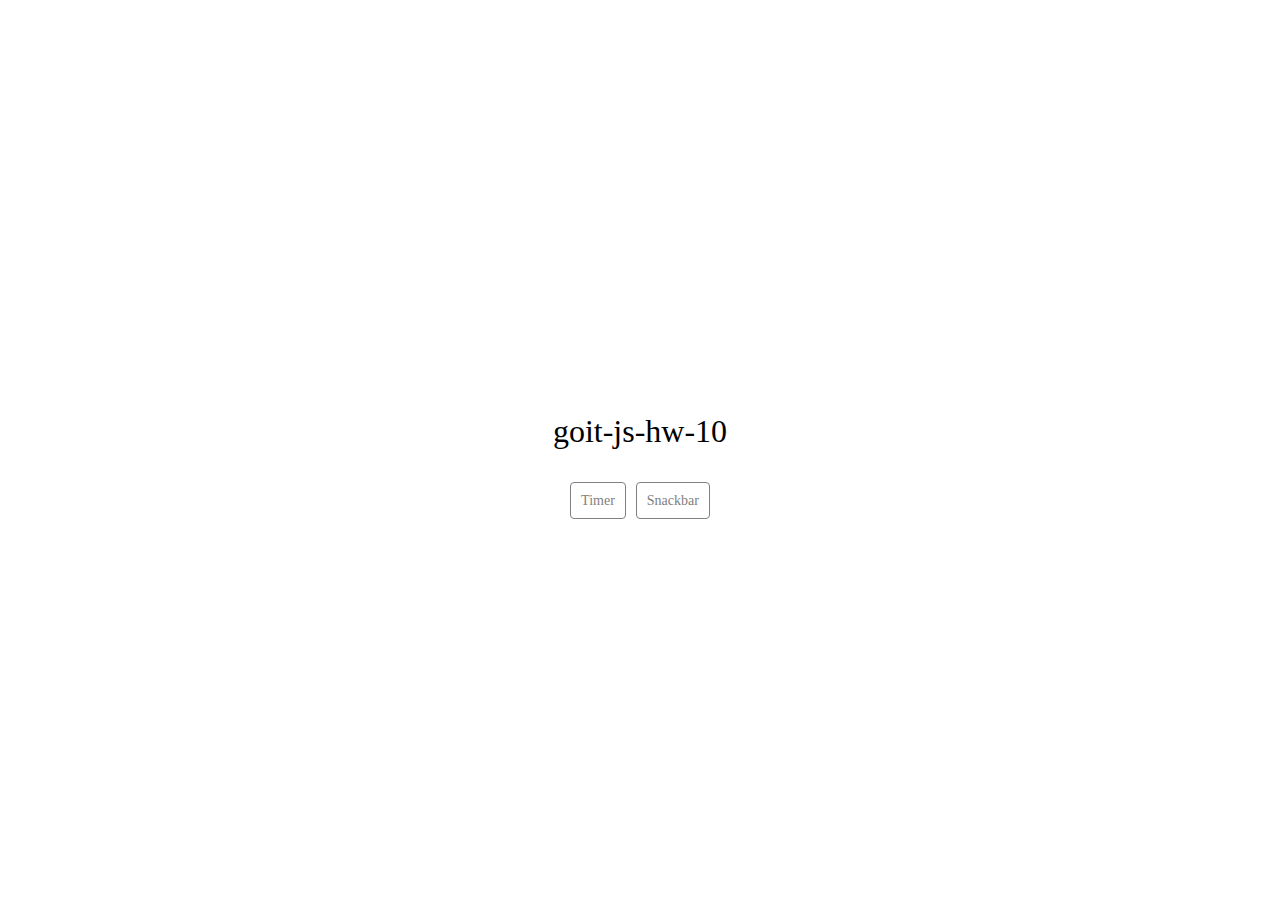
<file: src/index.html>
<!DOCTYPE html>
<html lang="en">
  <head>
    <meta charset="UTF-8" />
    <meta name="viewport" content="width=device-width, initial-scale=1.0" />
    <title>YHez_10th_JS_DZ</title>
    <link rel="stylesheet" href="./css/styles.css" />
  </head>
  <body>
    <div class="container">
      <h1>goit-js-hw-10</h1>
      <ul>
        <li><a class="page-btn" href="./1-timer.html">Timer</a></li>
        <li><a class="page-btn" href="./2-snackbar.html">Snackbar</a></li>
      </ul>
    </div>
  </body>
</html>
</file>
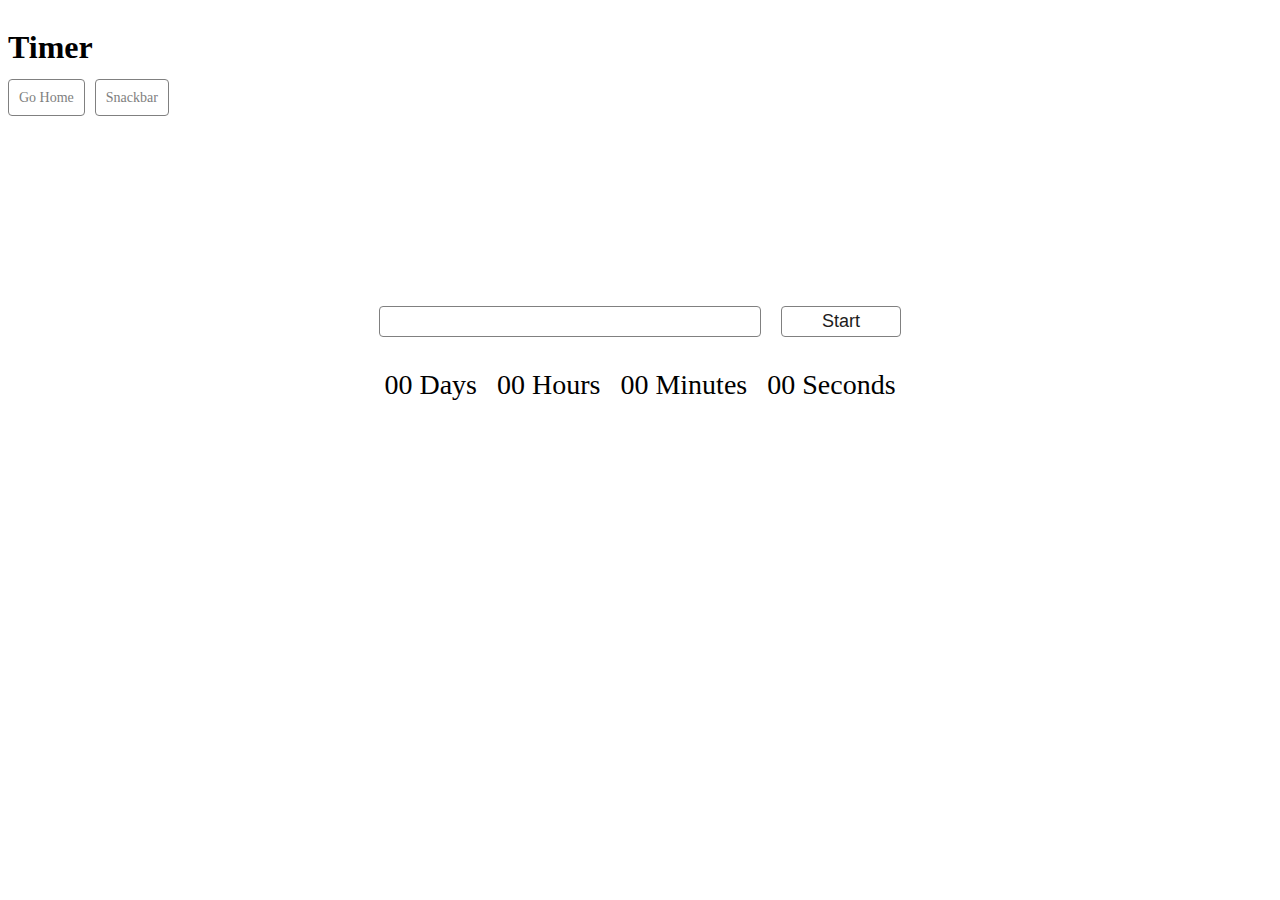
<file: src/1-timer.html>
<!DOCTYPE html>
<html lang="en">
  <head>
    <meta charset="UTF-8" />
    <meta http-equiv="X-UA-Compatible" content="IE=edge" />
    <meta name="viewport" content="width=device-width, initial-scale=1.0" />
    <title>Page 2</title>
    <link rel="stylesheet" href="./css/1-timer.css" />
  </head>
  <body>
    <div class="head">
      <h1>Timer</h1>
      <ul>
        <li><a class="page-btn" href="./index.html">Go Home</a></li>
        <li><a class="page-btn" href="./2-snackbar.html">Snackbar</a></li>
      </ul>
    </div>
    <div class="input-btn">
      <input type="text" id="datetime-picker" />
      <button type="button" data-start>Start</button>
    </div>
    <div class="timer">
      <div class="field">
        <span class="value" data-days>00</span>
        <span class="label">Days</span>
      </div>
      <div class="field">
        <span class="value" data-hours>00</span>
        <span class="label">Hours</span>
      </div>
      <div class="field">
        <span class="value" data-minutes>00</span>
        <span class="label">Minutes</span>
      </div>
      <div class="field">
        <span class="value" data-seconds>00</span>
        <span class="label">Seconds</span>
      </div>
    </div>
    <script src="./js/1-timer.js" type="module"></script>
  </body>
</html>
</file>
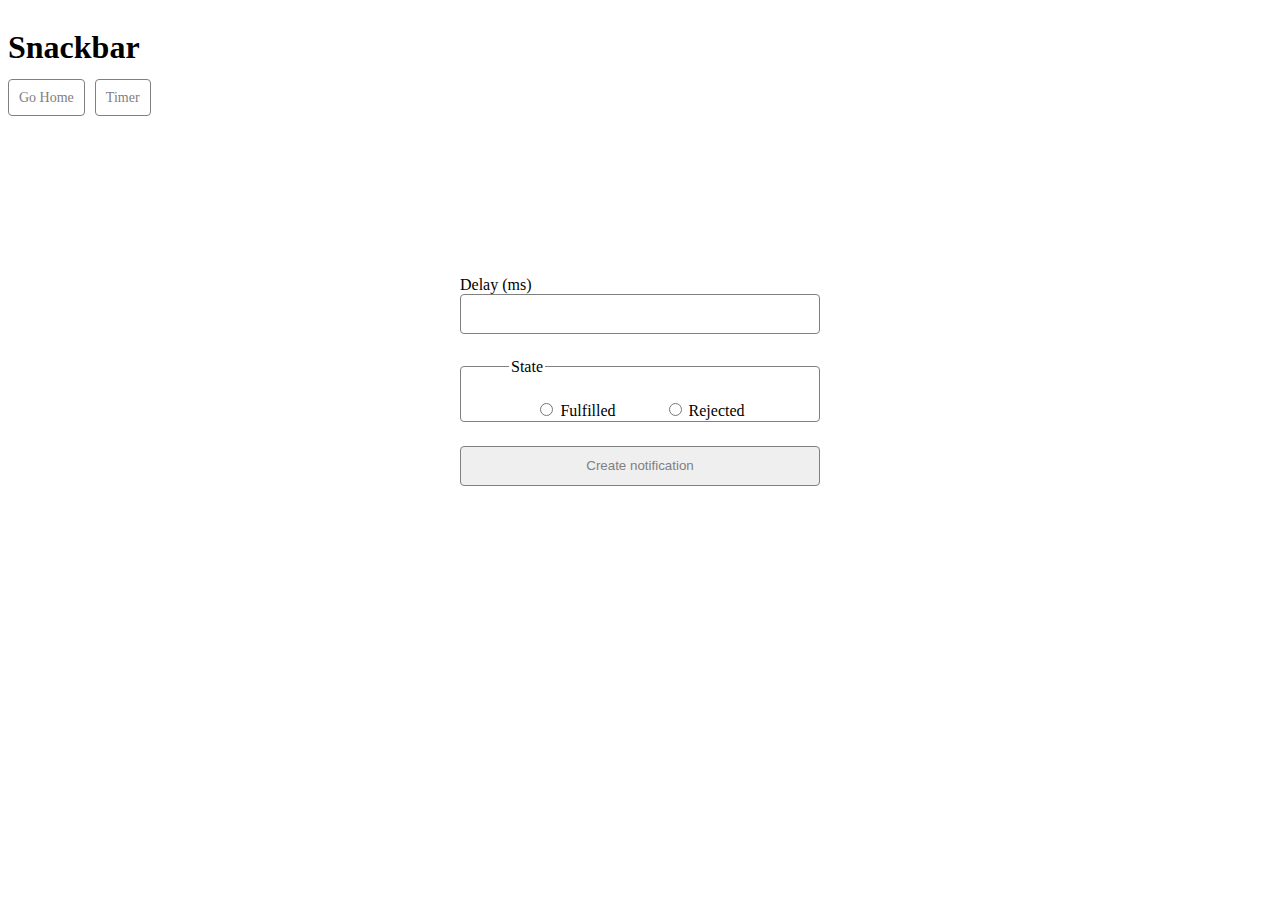
<file: src/2-snackbar.html>
<!DOCTYPE html>
<html lang="en">
  <head>
    <meta charset="UTF-8" />
    <meta http-equiv="X-UA-Compatible" content="IE=edge" />
    <meta name="viewport" content="width=device-width, initial-scale=1.0" />
    <title>Page 3</title>
    <link rel="stylesheet" href="./css/2-snackbar.css" />
  </head>
  <body>
    <div class="head">
      <h1>Snackbar</h1>
      <ul>
        <li><a class="page-btn" href="./index.html">Go Home</a></li>
        <li><a class="page-btn" href="./1-timer.html">Timer</a></li>
      </ul>
    </div>
    <div class="form-container">
      <form class="form">
        <label>
          Delay (ms)
          <input type="number" name="delay" required />
        </label>

        <fieldset>
          <legend>State</legend>
          <label>
            <input type="radio" name="state" value="fulfilled" required />
            Fulfilled
          </label>
          <label>
            <input type="radio" name="state" value="rejected" required />
            Rejected
          </label>
        </fieldset>

        <button type="submit">Create notification</button>
      </form>
    </div>
    <script src="./js/2-snackbar.js" type="module"></script>
  </body>
</html>
</file>
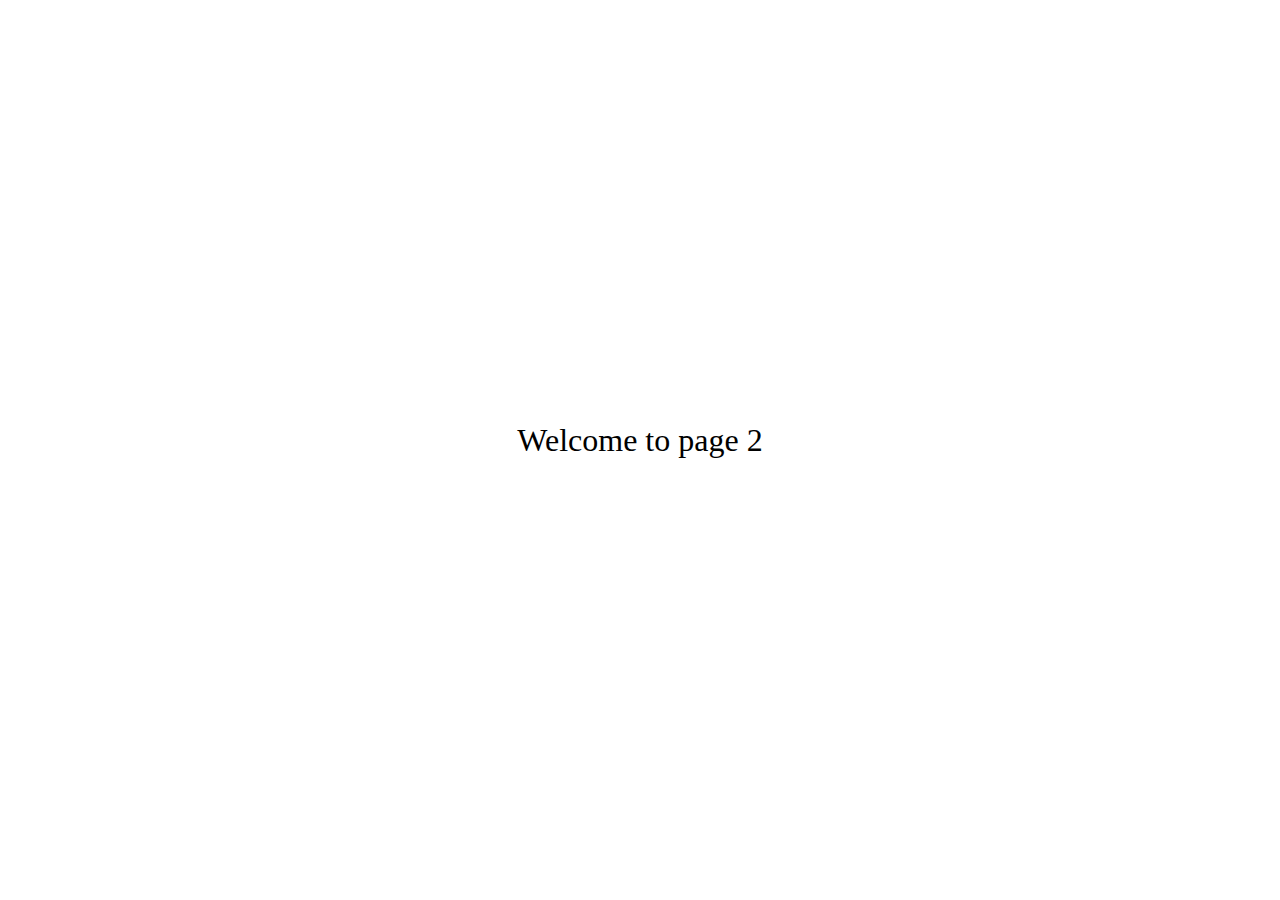
<file: src/page-2.html>
<!DOCTYPE html>
<html lang="en">
  <head>
    <meta charset="UTF-8" />
    <meta http-equiv="X-UA-Compatible" content="IE=edge" />
    <meta name="viewport" content="width=device-width, initial-scale=1.0" />
    <title>Page 2</title>
    <link rel="stylesheet" href="./css/styles.css" />
  </head>
  <body>
    <load
      src="./partials/header.html"
      icon-path="./img/sprite.svg#logo"
      highlight-act="active"
    />

    <main>
      <div class="container">
        <h1 class="main-title">
          <span class="main-title-gradient">Welcome</span> to page 2
        </h1>
        <load src="./partials/back-link.html" />
      </div>
    </main>

    <load src="./partials/footer.html" />
  </body>
</html>
</file>
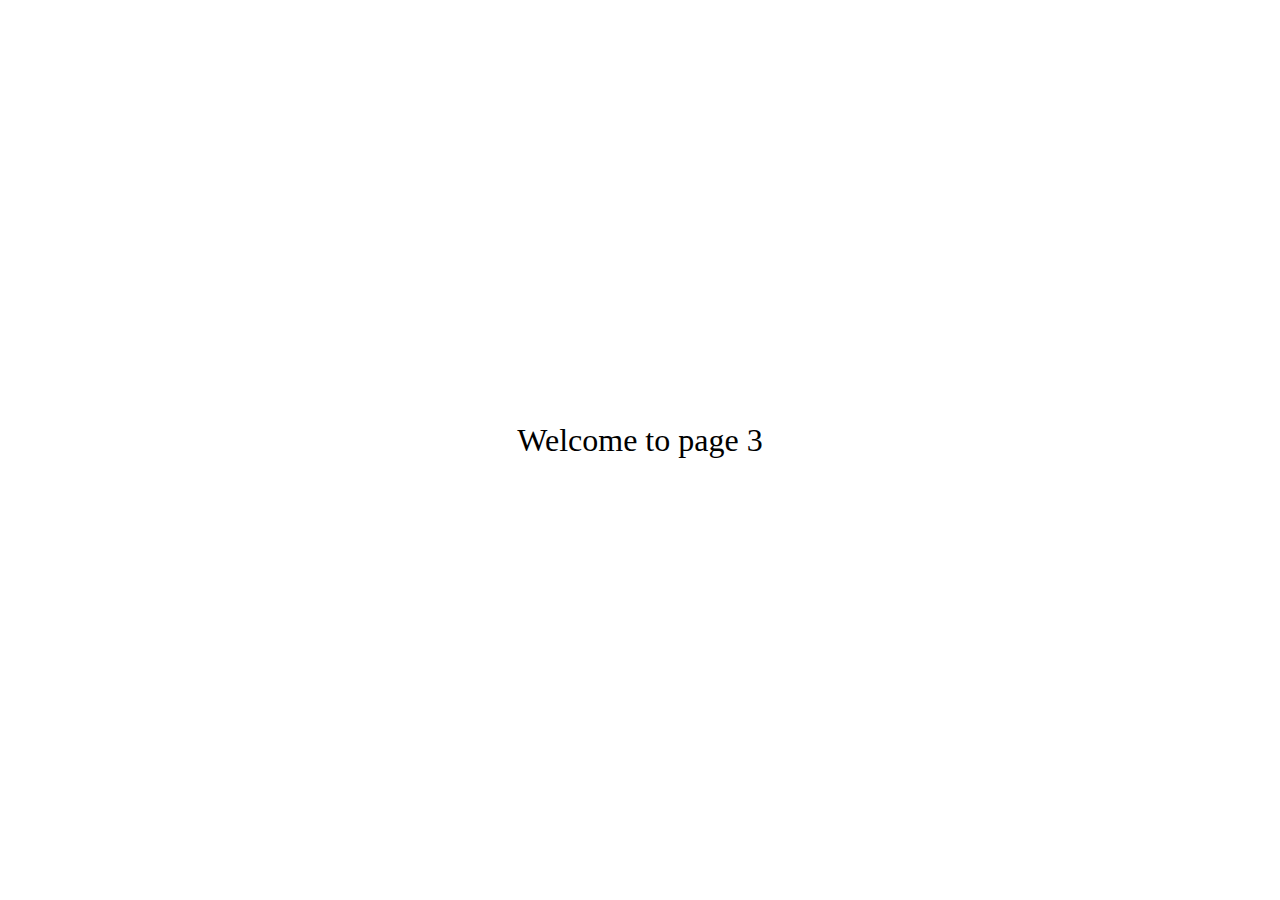
<file: src/page-3.html>
<!DOCTYPE html>
<html lang="en">
  <head>
    <meta charset="UTF-8" />
    <meta http-equiv="X-UA-Compatible" content="IE=edge" />
    <meta name="viewport" content="width=device-width, initial-scale=1.0" />
    <title>Page 3</title>
    <link rel="stylesheet" href="./css/styles.css" />
  </head>
  <body>
    <load
      src="./partials/header.html"
      icon-path="./img/sprite.svg#logo"
      highlight-curr="active"
    />

    <main>
      <div class="container">
        <h1 class="main-title">
          <span class="main-title-gradient">Welcome</span> to page 3
        </h1>
        <load src="./partials/back-link.html" />
      </div>
    </main>

    <load src="./partials/footer.html" />
  </body>
</html>
</file>
<file: src/css/styles.css>
body {
  margin: 0;
  padding: 0;
  display: flex;
  justify-content: center;
  align-items: center;
  height: 100vh;
  text-align: center;
}

.container {
  display: flex;
  flex-direction: column;
  align-items: center;
  gap: 20px;
}

ul {
  list-style: none;
  margin: 0;
  padding: 0;
  display: flex;
  gap: 10px;
  flex-direction: row;
}

.page-btn {
  background-color: transparent;
  max-width: 95px;
  padding: 10px;
  font-size: 14px;
  border: 1px solid gray;
  border-radius: 4px;
  cursor: pointer;
  text-decoration: none;
  color: grey;
}

.page-btn:hover,
.page-btn:focus {
  background-color: #3e6bbe;
  color: white;
}

a {
  text-decoration: none;
  color: grey;
}
a:hover {
  color: white;
}
h1 {
  font-weight: 300;
}
</file>
<file: src/css/1-timer.css>
.head {
  display: flex;
  flex-direction: column;
}
ul {
  list-style: none;
  margin: 0;
  padding: 0;
  display: flex;
  gap: 10px;
  flex-direction: row;
}
.input-btn {
  display: flex;
  flex-direction: row;
  justify-content: center;
  padding-top: 200px;
}
#datetime-picker {
  position: relative;
  border: 1px solid gray;
  border-radius: 4px;
  width: 350px;
  padding: 7px 15px;
  color: inherit;
}

[data-start] {
  margin-left: 20px;
  font-weight: 500;
  width: 120px;
  border: 1px solid gray;
  border-radius: 4px;
  color: rgb(29, 28, 28);
  background-color: transparent;
  cursor: pointer;
  font-size: 18px;
}

[data-start]:hover {
  background-color: #3e6bbe;
  color: white;
}

[data-start]:disabled {
  color: #989898;
  background-color: #cfcfcf;
  cursor: default;
}

.timer {
  display: flex;
  flex-direction: row;
  justify-content: center;
  margin-top: 32px;
  display: flex;
  gap: 20px;
  font-size: 28px;
}

.page-btn {
  background-color: transparent;
  max-width: 95px;
  padding: 10px;
  font-size: 14px;
  border: 1px solid gray;
  border-radius: 4px;
  cursor: pointer;
  text-decoration: none;
  color: grey;
}

.page-btn:hover,
.page-btn:focus {
  background-color: #3e6bbe;
  color: white;
}
</file>
<file: src/css/2-snackbar.css>
.head {
  display: flex;
  flex-direction: column;
}
ul {
  list-style: none;
  margin: 0;
  padding: 0;
  display: flex;
  gap: 10px;
  flex-direction: row;
}
.page-btn {
  background-color: transparent;
  max-width: 95px;
  padding: 10px;
  font-size: 14px;
  border: 1px solid gray;
  border-radius: 4px;
  cursor: pointer;
  text-decoration: none;
  color: grey;
}
.page-btn:hover,
.page-btn:focus {
  background-color: #3e6bbe;
  color: white;
}

.form-container {
  display: flex;
  flex-direction: column;
  align-items: center;
  padding-top: 120px;
}
.form {
  display: flex;
  flex-direction: column;
  padding-top: 50px;
  max-width: 500px;
}
input[name='delay'] {
  box-sizing: border-box;
  display: flex;
  flex-direction: column;
  justify-content: center;
  border: 1px solid #808080;
  border-radius: 4px;
  width: 360px;
  height: 40px;
  padding: 8px 16px;
}
.form fieldset {
  display: flex;
  flex-direction: row;
  justify-content: center;
  align-items: center;
  box-sizing: border-box;
  border-radius: 4px;
  border: 1px solid #808080;
  gap: 48px;
  width: 360px;
  height: 64px;
  margin: 24px 0;
  padding: 24px 48px 8px;
}
.form button {
  padding: 8px 16px;
  width: 360px;
  height: 40px;
  border: 1px solid gray;
  border-radius: 4px;
  cursor: pointer;
  text-decoration: none;
  color: grey;
}
.form button:hover,
.form button:focus {
  background-color: #3e6bbe;
  color: white;
}
</file>
